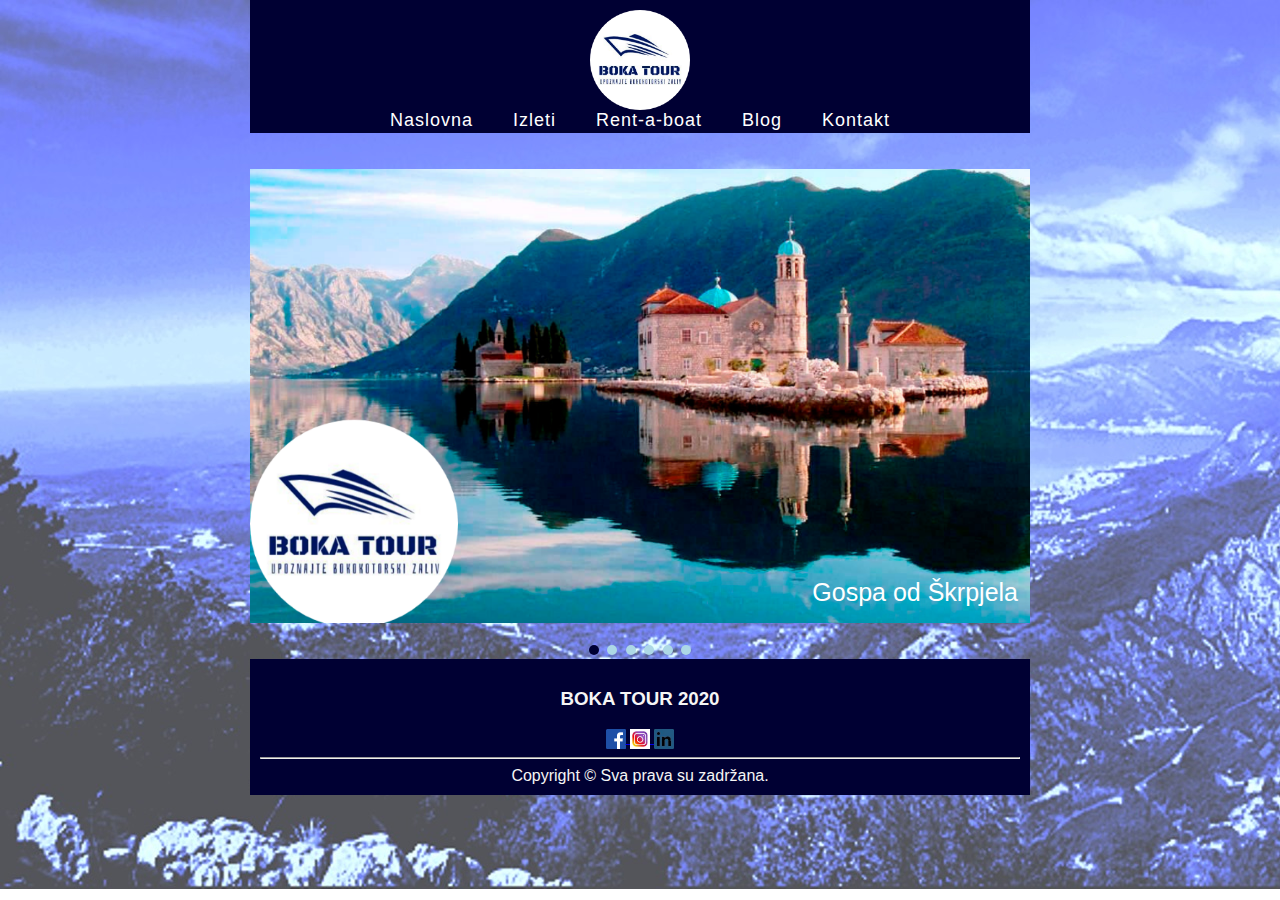
<file: public_html/HTML/index.html>
<!DOCTYPE html>
<html>
    <head>
        <title>BOKA TOUR</title>
        <meta charset="UTF-8">
        <meta name="viewport" content="width=device-width, initial-scale=1.0">
        <link href="../IMAGE/boka-logo1.png"  rel="shortcut icon" type="image/x-icon">
        <link href="../CSS/main.css" rel="stylesheet" type="text/css"/>
    </head>
    
    <body>
                  
        <header>
            <div id="logo">
                <a href="https://bokatour.rs/" title="BokaTour"> 
                    <img src="../IMAGE/boka-logo.png" width="100" height="100" alt="BokaTour"> </a>
            </div>    
        </header>

        <nav> 
            <div class="container">
                <a href="file:///C:/Users/Ivana/Desktop/BokaTour-projekat/public_html/HTML/index.html">Naslovna</a>
                <a href="file:///C:/Users/Ivana/Desktop/BokaTour-projekat/public_html/HTML/izleti.html">Izleti</a>
                <a href="file:///C:/Users/Ivana/Desktop/BokaTour-projekat/public_html/HTML/rent-a-boat.html">Rent-a-boat</a>
                <a href="file:///C:/Users/Ivana/Desktop/BokaTour-projekat/public_html/HTML/blog.html">Blog</a>
                <a href="file:///C:/Users/Ivana/Desktop/BokaTour-projekat/public_html/HTML/kontakt.html">Kontakt</a>   
            </div>    
        </nav>
        <br><br>
            <div class="slideshow-container">

            <div class="mySlides fade">
              <div class="numbertext">1 / 6</div>
                <img src="../IMAGE/gospa1.png" style="width:100%">
              <div class="text">Gospa od Škrpjela</div>
            </div>

            <div class="mySlides fade">
              <div class="numbertext">2 / 6</div>
                <img src="../IMAGE/kotor2.png" style="width:100%">
              <div class="text">Kotor</div>
            </div>

            <div class="mySlides fade">
              <div class="numbertext">3 / 6</div>
                <img src="../IMAGE/porto1.png" style="width:100%">
              <div class="text">Porto Montenegro</div>
            </div>
                
            <div class="mySlides fade">
              <div class="numbertext">4 / 6</div>
                <img src="../IMAGE/perast2.png" style="width:100%">
              <div class="text">Perast</div>
            </div>

            <div class="mySlides fade">
              <div class="numbertext">5 / 6</div>
                <img src="../IMAGE/mamula1.png" style="width:100%">
              <div class="text">Mamula</div>
            </div>

            <div class="mySlides fade">
              <div class="numbertext">6 / 6</div>
                <img src="../IMAGE/plaza2.png" style="width:100%">
              <div class="text">.</div>
            </div>    

            </div>
            <br>

            <div style="text-align: center">
                <span class="dot"></span> 
                <span class="dot"></span> 
                <span class="dot"></span> 
                <span class="dot"></span> 
                <span class="dot"></span> 
                <span class="dot"></span> 
            </div>

        <script>
            var slideIndex = 0;
            showSlides();

            function showSlides() {
              var i;
              var slides = document.getElementsByClassName("mySlides");
              var dots = document.getElementsByClassName("dot");
              for (i = 0; i < slides.length; i++) {
                slides[i].style.display = "none";  
              }
              slideIndex++;
              if (slideIndex > slides.length) {slideIndex = 1}    
              for (i = 0; i < dots.length; i++) {
                dots[i].className = dots[i].className.replace(" active", "");
              }
              slides[slideIndex-1].style.display = "block";  
              dots[slideIndex-1].className += " active";
              setTimeout(showSlides, 3000); // Change image every 3 seconds
            }
        </script>

        <footer>
            <h3>BOKA TOUR 2020 </h3>
         
                <a href="https://www.facebook.com/oliver.vukovic" target="_blank"> <img src="../IMAGE/fb-foto.png" alt="Facebook" width="20" height="20"> </a>
                <a href="https://www.instagram.com/bokatour/" target="_blank"> <img src="../IMAGE/instagram-foto.jpg" alt="Instagram" width="20" height="20"> </a>
                <a href="https://www.linkedin.com/in/oliver-vukovic-20b1712b/" target="_blank"> <img src="../IMAGE/linkedin-foto.jpg" alt="Linkedin" width="20" height="20"> </a>
  
                <hr>
            <div>
        Copyright © Sva prava su zadržana.
            </div>
        </footer>
            
    </body>
</html>
</file>
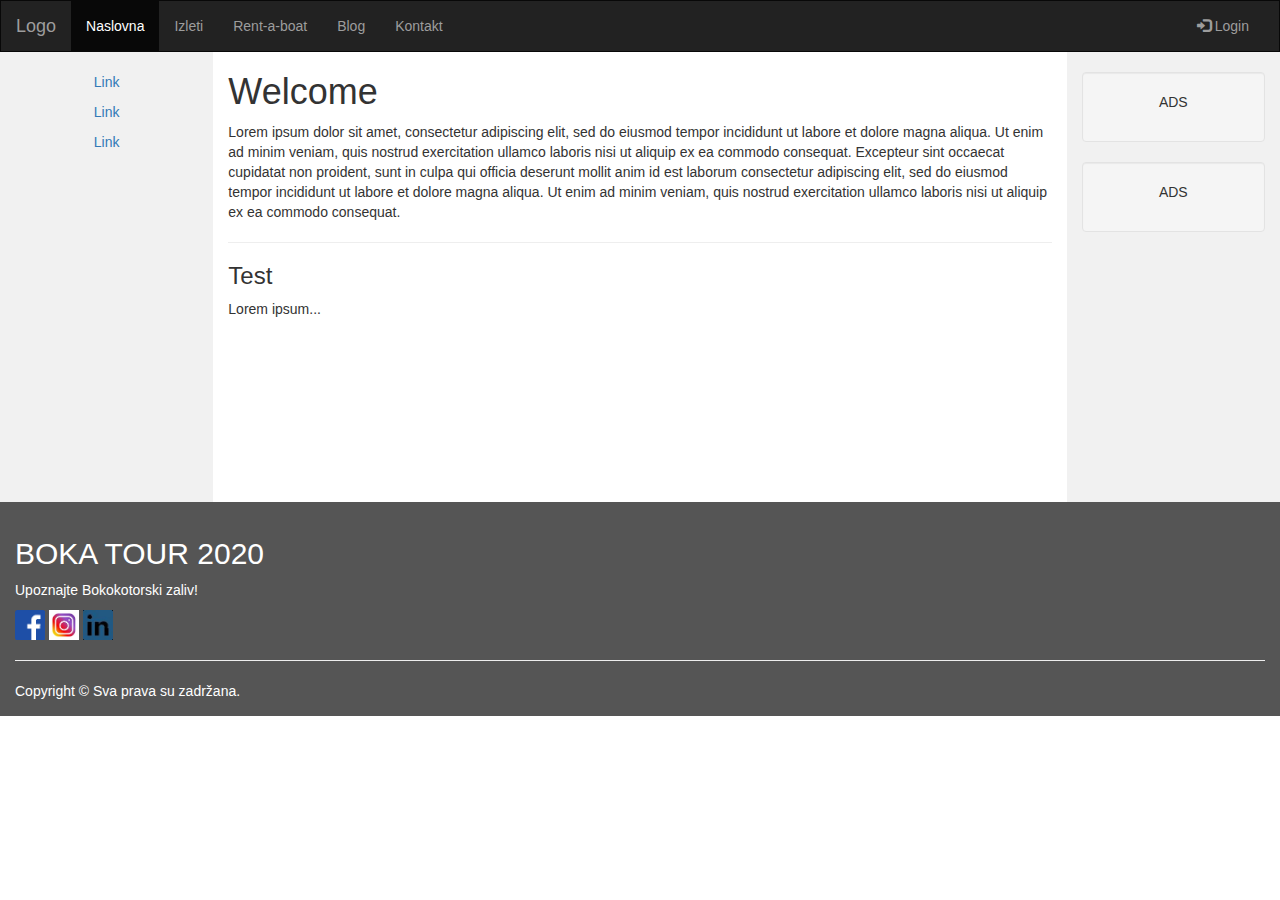
<file: public_html/HTML/blog.html>
<!DOCTYPE html>
<html>
<head>
  <title>Boka Tour</title>
  <meta charset="utf-8">
  <meta name="viewport" content="width=device-width, initial-scale=1">
  <link rel="stylesheet" href="https://maxcdn.bootstrapcdn.com/bootstrap/3.4.1/css/bootstrap.min.css">
  <script src="https://ajax.googleapis.com/ajax/libs/jquery/3.5.1/jquery.min.js"></script>
  <script src="https://maxcdn.bootstrapcdn.com/bootstrap/3.4.1/js/bootstrap.min.js"></script>
  <style>
    /* Remove the navbar's default margin-bottom and rounded borders */ 
    .navbar {
      margin-bottom: 0;
      border-radius: 0;
    }
    
    /* Set height of the grid so .sidenav can be 100% (adjust as needed) */
    .row.content {height: 450px}
    
    /* Set gray background color and 100% height */
    .sidenav {
      padding-top: 20px;
      background-color: #f1f1f1;
      height: 100%;
    }
    
    /* Set black background color, white text and some padding */
    footer {
      background-color: #555;
      color: white;
      padding: 15px;
    }
    
    /* On small screens, set height to 'auto' for sidenav and grid */
    @media screen and (max-width: 767px) {
      .sidenav {
        height: auto;
        padding: 15px;
      }
      .row.content {height:auto;} 
    }
  </style>
</head>
<body>

<nav class="navbar navbar-inverse">
  <div class="container-fluid">
    <div class="navbar-header">
      <button type="button" class="navbar-toggle" data-toggle="collapse" data-target="#myNavbar">
        <span class="icon-bar"></span>
        <span class="icon-bar"></span>
        <span class="icon-bar"></span>                        
      </button>
      <a class="navbar-brand" href="#">Logo</a>
    </div>
    <div class="collapse navbar-collapse" id="myNavbar">
      <ul class="nav navbar-nav">
          <li class="active"><a href="file:///C:/Users/Ivana/Desktop/BokaTour-projekat/public_html/HTML/index.html">Naslovna</a></li>
          <li>   <a href="file:///C:/Users/Ivana/Desktop/BokaTour-projekat/public_html/HTML/izleti.html">Izleti</a></li>
          <li>   <a href="file:///C:/Users/Ivana/Desktop/BokaTour-projekat/public_html/HTML/rent-a-boat.html">Rent-a-boat</a></li>
          <li>   <a href="file:///C:/Users/Ivana/Desktop/BokaTour-projekat/public_html/HTML/blog.html">Blog</a></li>
          <li>   <a href="file:///C:/Users/Ivana/Desktop/BokaTour-projekat/public_html/HTML/kontakt.html">Kontakt</a></li>
      </ul>
      <ul class="nav navbar-nav navbar-right">
        <li><a href="#"><span class="glyphicon glyphicon-log-in"></span> Login</a></li>
      </ul>
    </div>
  </div>
</nav>
  
<div class="container-fluid text-center">    
  <div class="row content">
    <div class="col-sm-2 sidenav">
      <p><a href="#">Link</a></p>
      <p><a href="#">Link</a></p>
      <p><a href="#">Link</a></p>
    </div>
    <div class="col-sm-8 text-left"> 
      <h1>Welcome</h1>
      <p>Lorem ipsum dolor sit amet, consectetur adipiscing elit, sed do eiusmod tempor incididunt ut labore et dolore magna aliqua. Ut enim ad minim veniam, quis nostrud exercitation ullamco laboris nisi ut aliquip ex ea commodo consequat. Excepteur sint occaecat cupidatat non proident, sunt in culpa qui officia deserunt mollit anim id est laborum consectetur adipiscing elit, sed do eiusmod tempor incididunt ut labore et dolore magna aliqua. Ut enim ad minim veniam, quis nostrud exercitation ullamco laboris nisi ut aliquip ex ea commodo consequat.</p>
      <hr>
      <h3>Test</h3>
      <p>Lorem ipsum...</p>
    </div>
    <div class="col-sm-2 sidenav">
      <div class="well">
        <p>ADS</p>
      </div>
      <div class="well">
        <p>ADS</p>
      </div>
    </div>
  </div>
</div>

<footer>
            <h2>BOKA TOUR 2020 </h2>
                <p>Upoznajte Bokokotorski zaliv! </p>
        
                <a href="https://www.facebook.com/oliver.vukovic" target="_blank"> <img src="../IMAGE/fb-foto.png" alt="Facebook" width="30" height="30"> </a>
                <a href="https://www.instagram.com/bokatour/" target="_blank"> <img src="../IMAGE/instagram-foto.jpg" alt="Instagram" width="30" height="30"> </a>
                <a href="https://www.linkedin.com/in/oliver-vukovic-20b1712b/" target="_blank"> <img src="../IMAGE/linkedin-foto.jpg" alt="Linkedin" width="30" height="30"> </a>
  
        
                <hr>
            <div>
        Copyright © Sva prava su zadržana.
            </div>
        </footer>

</body>
</html>
</file>
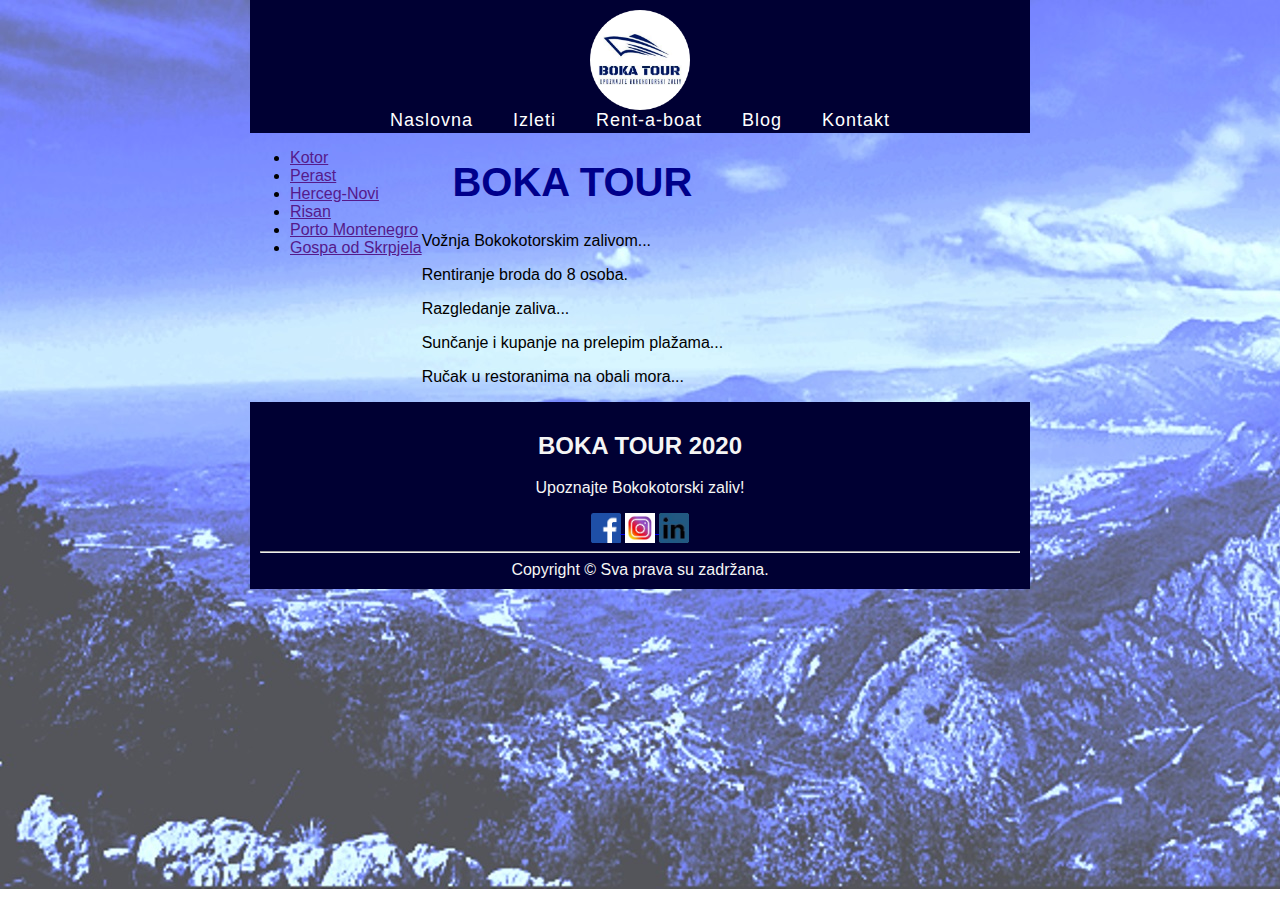
<file: public_html/HTML/izleti.html>
<!DOCTYPE html>
<html>
    <head>
        <title>BOKA TOUR</title>
        <meta charset="UTF-8">
        <meta name="viewport" content="width=device-width, initial-scale=1.0">
        <link href="../IMAGE/boka-logo1.png"  rel="shortcut icon" type="image/x-icon">
        <link href="../CSS/main.css" rel="stylesheet" type="text/css"/>
    </head>
    
    <body>
        <header>
            <div id="logo">
                <a href="https://bokatour.rs/" title="BokaTour"> 
                    <img src="../IMAGE/boka-logo.png" width="100" height="100" alt="BokaTour"> </a>
            </div>    
        </header>

        <nav> 
            <div class="container">
                <a href="file:///C:/Users/Ivana/Desktop/BokaTour-projekat/public_html/HTML/index.html">Naslovna</a>
                <a href="file:///C:/Users/Ivana/Desktop/BokaTour-projekat/public_html/HTML/izleti.html">Izleti</a>
                <a href="file:///C:/Users/Ivana/Desktop/BokaTour-projekat/public_html/HTML/rent-a-boat.html">Rent-a-boat</a>
                <a href="file:///C:/Users/Ivana/Desktop/BokaTour-projekat/public_html/HTML/blog.html">Blog</a>
                <a href="file:///C:/Users/Ivana/Desktop/BokaTour-projekat/public_html/HTML/kontakt.html">Kontakt</a>   
            </div>    
        </nav>
        
            <div class="container">
          <aside>
            <ul>
                <li>  <a href="">Kotor</a> <br></li>
                <li>  <a href="">Perast</a><br></li>
                <li>  <a href="">Herceg-Novi</a><br></li>
                <li>  <a href="">Risan</a><br></li>
                <li>  <a href="">Porto Montenegro</a><br></li>
                <li>  <a href="">Gospa od Skrpjela</a><br></li>
            </ul>
              
              
          </aside>
  
          <article>
            <div> 
                <h1 style="text-align: center; font-size: 40px; color: darkblue;">BOKA TOUR</h1>
                <p>Vožnja Bokokotorskim zalivom...</p>
                <p>Rentiranje broda do 8 osoba.</p>
                <p>Razgledanje zaliva...</p>
                <p>Sunčanje i kupanje na prelepim plažama...</p>
                <p>Ručak u restoranima na obali mora...</p>
            </div>
              
             
          </article>
       
            </div>
        
        <footer>
            <h2>BOKA TOUR 2020 </h2>
                <p>Upoznajte Bokokotorski zaliv! </p>
        
                <a href="https://www.facebook.com/oliver.vukovic" target="_blank"> <img src="../IMAGE/fb-foto.png" alt="Facebook" width="30" height="30"> </a>
                <a href="https://www.instagram.com/bokatour/" target="_blank"> <img src="../IMAGE/instagram-foto.jpg" alt="Instagram" width="30" height="30"> </a>
                <a href="https://www.linkedin.com/in/oliver-vukovic-20b1712b/" target="_blank"> <img src="../IMAGE/linkedin-foto.jpg" alt="Linkedin" width="30" height="30"> </a>
  
        
                <hr>
            <div>
        Copyright © Sva prava su zadržana.
            </div>
        </footer>
        
    </body>
</html>
</file>
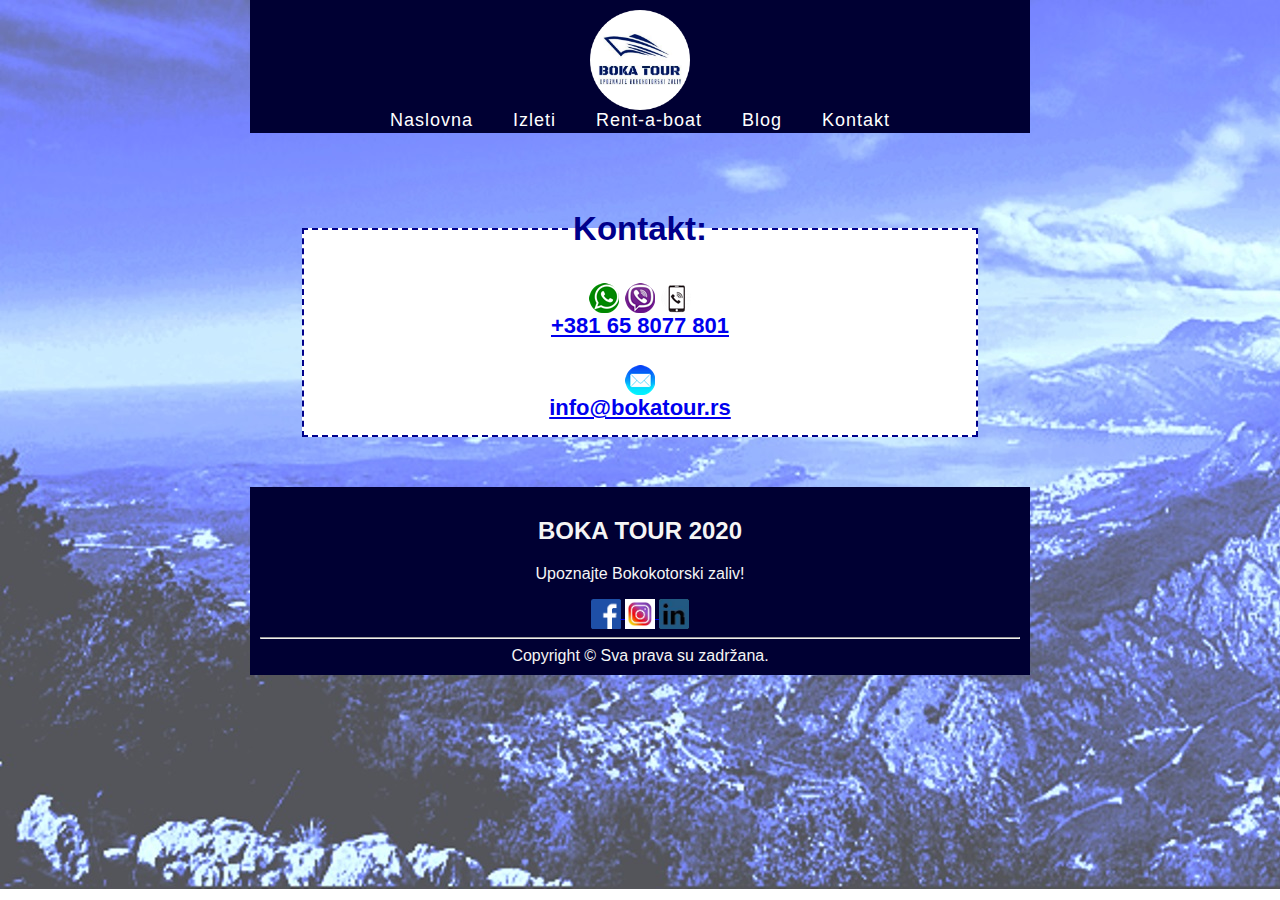
<file: public_html/HTML/kontakt.html>
<!DOCTYPE html>
<html>
    <head>
        <title>BOKA TOUR</title>
        <meta charset="UTF-8">
        <meta name="viewport" content="width=device-width, initial-scale=1.0">
        <link href="../IMAGE/boka-logo1.png"  rel="shortcut icon" type="image/x-icon">
        <link href="../CSS/main.css" rel="stylesheet" type="text/css"/>
    </head>
    
    <body>
        <header>
            <div id="logo">
                <a href="https://bokatour.rs/" title="BokaTour"> 
                    <img src="../IMAGE/boka-logo.png" width="100" height="100" alt="BokaTour"> </a>
            </div>    
        </header>

        <nav> 
            <div class="container">
                <a href="file:///C:/Users/Ivana/Desktop/BokaTour-projekat/public_html/HTML/index.html">Naslovna</a>
                <a href="file:///C:/Users/Ivana/Desktop/BokaTour-projekat/public_html/HTML/izleti.html">Izleti</a>
                <a href="file:///C:/Users/Ivana/Desktop/BokaTour-projekat/public_html/HTML/rent-a-boat.html">Rent-a-boat</a>
                <a href="file:///C:/Users/Ivana/Desktop/BokaTour-projekat/public_html/HTML/blog.html">Blog</a>
                <a href="file:///C:/Users/Ivana/Desktop/BokaTour-projekat/public_html/HTML/kontakt.html">Kontakt</a>   
            </div>    
        </nav>
        
        
            
          
              
            <div id="kontakti">
                <fieldset style="border-style: dashed; border-color: darkblue; background-color: white; color: darkblue">
                    <legend><h2> Kontakt:</h2></legend>
                <a> <img src="../IMAGE/whatsapp.png" alt="WhatsApp" title="WhatsApp" width="30" height="30"> </a>
                <a> <img src="../IMAGE/viber.png" alt="Viber" title="Viber" width="30" height="30"> </a>
                <a> <img src="../IMAGE/mobile.png" alt="Mobile" title="Phone" width="30" height="30"> </a><br>
                <a title="bokatour-phone" href="tel:+381658077801">+381 65 8077 801</a> <br><br>
                    <img src="../IMAGE/mail.png" alt="Email-logo" title="E-mail" width="30" height="30"><br>
                <a title="bokatour-mail" href="mailto:info@bokatour.rs">info@bokatour.rs</a>
                </fieldset>
            </div>  
        
            
        
        <footer>
            <h2>BOKA TOUR 2020 </h2>
                <p>Upoznajte Bokokotorski zaliv! </p>
        
                <a href="https://www.facebook.com/oliver.vukovic" target="_blank"> <img src="../IMAGE/fb-foto.png" alt="Facebook" width="30" height="30"> </a>
                <a href="https://www.instagram.com/bokatour/" target="_blank"> <img src="../IMAGE/instagram-foto.jpg" alt="Instagram" width="30" height="30"> </a>
                <a href="https://www.linkedin.com/in/oliver-vukovic-20b1712b/" target="_blank"> <img src="../IMAGE/linkedin-foto.jpg" alt="Linkedin" width="30" height="30"> </a>
  
        
                <hr>
            <div>
        Copyright © Sva prava su zadržana.
            </div>
        </footer>
        
    </body>
</html>
</file>
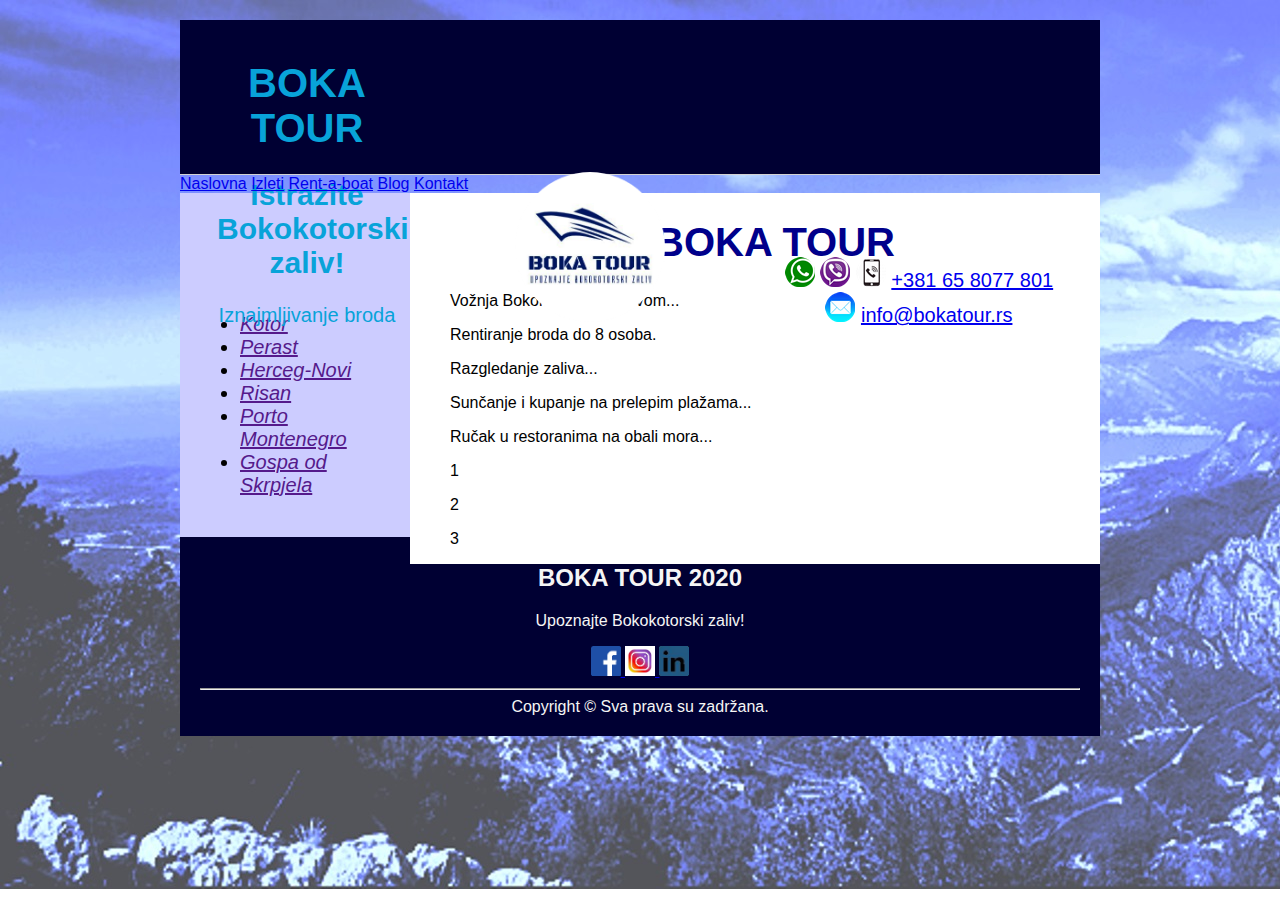
<file: public_html/HTML/rent-a-boat.html>
<!DOCTYPE html>
<html>
    <head>
        <title>BOKA TOUR</title>
        <meta charset="UTF-8">
        <meta name="viewport" content="width=device-width, initial-scale=1.0">
        
        <link href="../IMAGE/boka-logo1.png"  rel="shortcut icon" type="image/x-icon">
        
        
        <link href="../CSS/novi.css" rel="stylesheet" type="text/css"/>
        
    </head>
    
    <body>
                    
        <header>
            <div id="zaglavlje">
            <div id="logo">
                <h1>BOKA TOUR</h1>
                <h2>Istrazite Bokokotorski zaliv!</h2>
                <p>Iznajmljivanje broda</p>
            </div>    
                
            <div id="zaglavlje-middle">
                 <a title="bokatour-logo" href="https://www.bokatour.rs">
                    <img src="../IMAGE/boka-logo.png" alt="BokaTour-logo" title="BokaTour-logo" width="150" height="150" class="img-fluid">
                </a>   
            </div>
                
            
                
            <div id="zaglavlje-right">
                    <img src="../IMAGE/whatsapp.png" alt="whatsapp-logo" title="whatsapp" class="img-fluid">
                    <img src="../IMAGE/viber.png"  alt="viber-logo" title="viber" class="img-fluid">
                    <img src="../IMAGE/mobile.png" alt="mobile-logo" title="telefon" class="img-fluid">
                <a title="bokatour-phone" href="tel:+381658077801">+381 65 8077 801</a> <br>
                    <img src="../IMAGE/mail.png" alt="email-logo" title="e-mail" class="img-fluid">
                <a title="bokatour-mail" href="mailto:info@bokatour.rs">info@bokatour.rs</a><br>
            </div>
            </div>
                      
        </header> 
               
        <nav>
            <div class="container">
            <a href="file:///C:/Users/Ivana/Desktop/BokaTour-projekat/public_html/HTML/index.html">Naslovna</a>
                <a href="file:///C:/Users/Ivana/Desktop/BokaTour-projekat/public_html/HTML/izleti.html">Izleti</a>
                <a href="file:///C:/Users/Ivana/Desktop/BokaTour-projekat/public_html/HTML/rent-a-boat.html">Rent-a-boat</a>
                <a href="file:///C:/Users/Ivana/Desktop/BokaTour-projekat/public_html/HTML/blog.html">Blog</a>
                <a href="file:///C:/Users/Ivana/Desktop/BokaTour-projekat/public_html/HTML/kontakt.html">Kontakt</a>  
        </div>
            
        </nav>
        
      
        <section>
          <aside>
            <ul>
      
                <li>  <a href="">Kotor</a> <br></li>
                <li>  <a href="">Perast</a><br></li>
                <li>  <a href="">Herceg-Novi</a><br></li>
                <li>  <a href="">Risan</a><br></li>
                <li>  <a href="">Porto Montenegro</a><br></li>
                <li>  <a href="">Gospa od Skrpjela</a><br></li>
            </ul>
          </aside>
  
          <article>
            <div> 
                <h1 style="text-align: center; font-size: 40px; color: darkblue;">BOKA TOUR</h1>
                <p>Vožnja Bokokotorskim zalivom...</p>
                <p>Rentiranje broda do 8 osoba.</p>
                <p>Razgledanje zaliva...</p>
                <p>Sunčanje i kupanje na prelepim plažama...</p>
                <p>Ručak u restoranima na obali mora...</p>
            </div>
            <div>
                <p>1</p>
                <p>2</p>
                <p>3</p> 
            
                
            </div>
          </article>
        </section>

        <footer>
            <h2>BOKA TOUR 2020 </h2>
                <p>Upoznajte Bokokotorski zaliv! </p>
        
                <a href="https://www.facebook.com/oliver.vukovic" target="_blank"> <img src="../IMAGE/fb-foto.png" alt="Facebook" width="30" height="30"> </a>
                <a href="https://www.instagram.com/bokatour/" target="_blank"> <img src="../IMAGE/instagram-foto.jpg" alt="Instagram" width="30" height="30"> </a>
                <a href="https://www.linkedin.com/in/oliver-vukovic-20b1712b/" target="_blank"> <img src="../IMAGE/linkedin-foto.jpg" alt="Linkedin" width="30" height="30"> </a>
  
        
                <hr>
            <div>
        Copyright © Sva prava su zadržana.
            </div>
        </footer>
        
    </body>
</html>
</file>
<file: public_html/CSS/main.css>
* {
  box-sizing: border-box;
}

/* Style the body */
body {
    font-family: Calibri, Helvetica, Arial, sans-serif; 
    margin: 0 auto;
    background: url('../IMAGE/pozadina1.jpg')no-repeat;
    padding-left: 250px;
    padding-right: 250px;
    height: 100%;
}
header {
  background: #000033;
  padding-top: 10px;
  padding-bottom: 0px;
  text-align: center;
  display: flex;
}
#logo {
    margin:auto;
    text-align: center;
    width: 35%;
}

/* Style the navigation bar */
nav {
   display: flex;
   background-color: #000033;  
}  
/* Style the navigation links */
nav a {
    font-size: 18px;
    color: white;
    padding-left: 20px;
    padding-right: 20px;
    padding-top: 0px;
    padding-bottom: 2px;
    letter-spacing: 1px;
    word-spacing: 20px;
    text-decoration: none;
    text-align: center;  
}
/* Change color on hover */
nav a:hover {
    background-color: whitesmoke;
    color: #000033;  
}

.container {
    display: flex;
    flex-wrap: wrap;
    max-width: 1000px;
    height: 100%;
    margin: 0 auto;
}


.mySlides {display: none;}
img {vertical-align: middle;}

/* Slideshow container */
.slideshow-container {
  max-width: 1000px;
  height: auto;
  position: relative;
  margin: auto;
}

/* Caption text */
.text {
  color: white;
  font-size: 25px;
  padding: 8px 12px;
  position: absolute;
  bottom: 8px;
  width: 100%;
  text-align: right;
}

/* Number text (1/3 etc) */
.numbertext {
  color: lightblue;
  font-size: 1px;
  padding: 8px 12px;
  position: absolute;
  top: 0;
}

/* The dots/bullets/indicators */
.dot {
  height: 10px;
  width: 10px;
  margin: 0 2px;
  background-color: lightblue;
  border-radius: 50%;
  display: inline-block;
  transition: background-color 0.6s ease;
}

.active {
  background-color: #000033;
}

/* Fading animation */
.fade {
  -webkit-animation-name: fade;
  -webkit-animation-duration: 1.5s;
  animation-name: fade;
  animation-duration: 1.5s;
}

@-webkit-keyframes fade {
  from {opacity: .4} 
  to {opacity: 1}
}

@keyframes fade {
  from {opacity: .4} 
  to {opacity: 1}
}

/* On smaller screens, decrease text size */
@media only screen and (max-width: 300px) {
  .text {font-size: 11px}
}


/* Footer */
footer {
    padding: 10px;
    text-align: center;
    background: #000033;
    color: whitesmoke;
}

#kontakti {
    padding: 50px; 
    text-align: center;
    font-size: 22px;
    font-weight: bold;
   
}
</file>
<file: public_html/CSS/novi.css>
* {
  box-sizing: border-box;
}

/* Style the body */
body {
    font-family: Calibri, Helvetica, Arial, sans-serif; 
    margin: 0 auto;
    background: url('../IMAGE/pozadina1.jpg')no-repeat;
    padding-left: 180px;
    padding-right: 180px;
    padding-top: 20px;
    height: 100%;
}

/* Style the header */
#zaglavlje {
    padding: 5px 10px;
    height: 155px;
    border-bottom: 1px solid #d3d3d3;
    overflow: no-content;
    min-width: 400px;
    background-color: #000033;
    color: white;
}

 div#zaglavlje div {
    display: inline-block;
    padding: 1% 0;
    margin: 0 3%;
    text-align: center;
    border: none; /* Useful for positioning */
    font-size: 20px;
}

#logo {
    color: #08a3d9;
    width: 20%;
    border-color: red; 
}

#zaglavlje-middle {
    width: 30%;
    border-color: green; 
}

#zaglavlje-right {
    width: 30%;
    border-color: blue;
}



        

/* Footer */
footer {
    padding: 20px;
    text-align: center;
    background: #000033;
    color: whitesmoke;
}

@media (max-width: 600px) {
  nav, article {
    width: 100%;
    height: auto;
  }
}











#kontakti {
  margin:inherit;
  border: none;
  padding-top: 30px;
  text-align: center;
  width: 100%;
}

.left {
    
}
.right {
    
}
.up {
  background-color: lightgrey;
  width: 200px;
  border: 10px solid blue;
  padding: 30px;
  margin: 20px; 
}
.down {
  background-color: lightgrey;
  width: 200px;
  border: 10px solid blue;
  padding: 30px;
  margin: 20px;
}

aside {
  float: left;
  width: 25%;
  height: 100%;
  background: #ccccff;
  padding: 20px;
  padding-top: 100px;
  font-style: italic;
  display: block;
  font-size: 20px;
}

article {
  float: left;
  padding-left: 40px;
  width: 75%;
  background-color: white;
  height: 100%;
}
</file>
